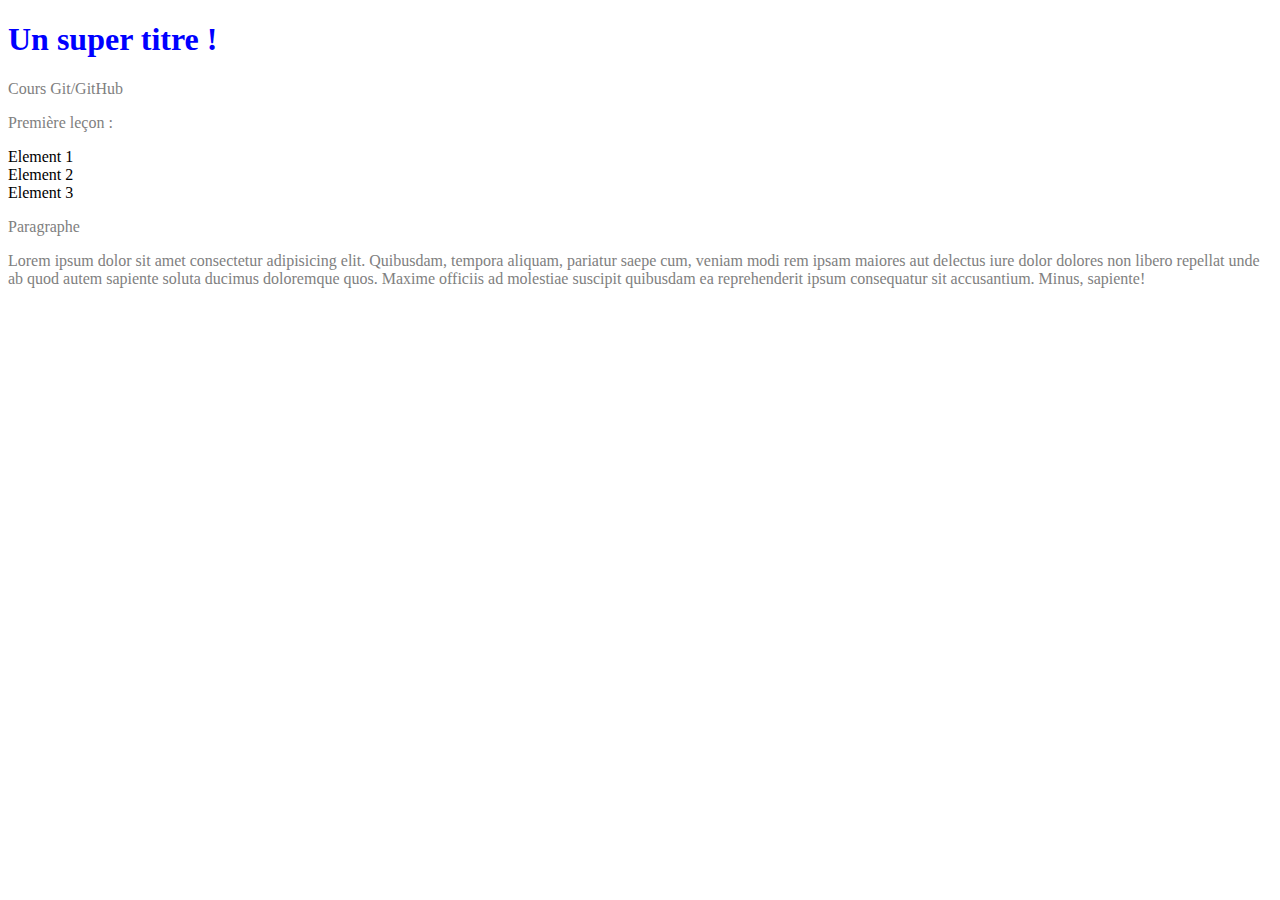
<file: index.html>
<!DOCTYPE html>
<html>
<head>
   <title></title>
   <link rel="stylesheet" type="text/css" href="style.css">
</head>
<body>
   <h1>Un super titre !</h1>
   <p>Cours Git/GitHub</p>
   <p>Première leçon :</p>
   <div class="block">Element 1</div>
   <div class="block">Element 2</div>
   <div class="block">Element 3</div>

   <main>
      <section>
         <p>Paragraphe</p>
         <p>Lorem ipsum dolor sit amet consectetur adipisicing elit. Quibusdam, tempora aliquam, pariatur saepe cum, veniam modi rem ipsam maiores aut delectus iure dolor dolores non libero repellat unde ab quod autem sapiente soluta ducimus doloremque quos. Maxime officiis ad molestiae suscipit quibusdam ea reprehenderit ipsum consequatur sit accusantium. Minus, sapiente!</p>
      </section>
   </main>

</body>
</html>
</file>
<file: style.css>
h1 {
    color: blue;
 }

 p {
    color: grey;
 }

 .block {
    display: flex;
    flex-direction: row;
    flex-wrap: wrap;
 }
</file>
